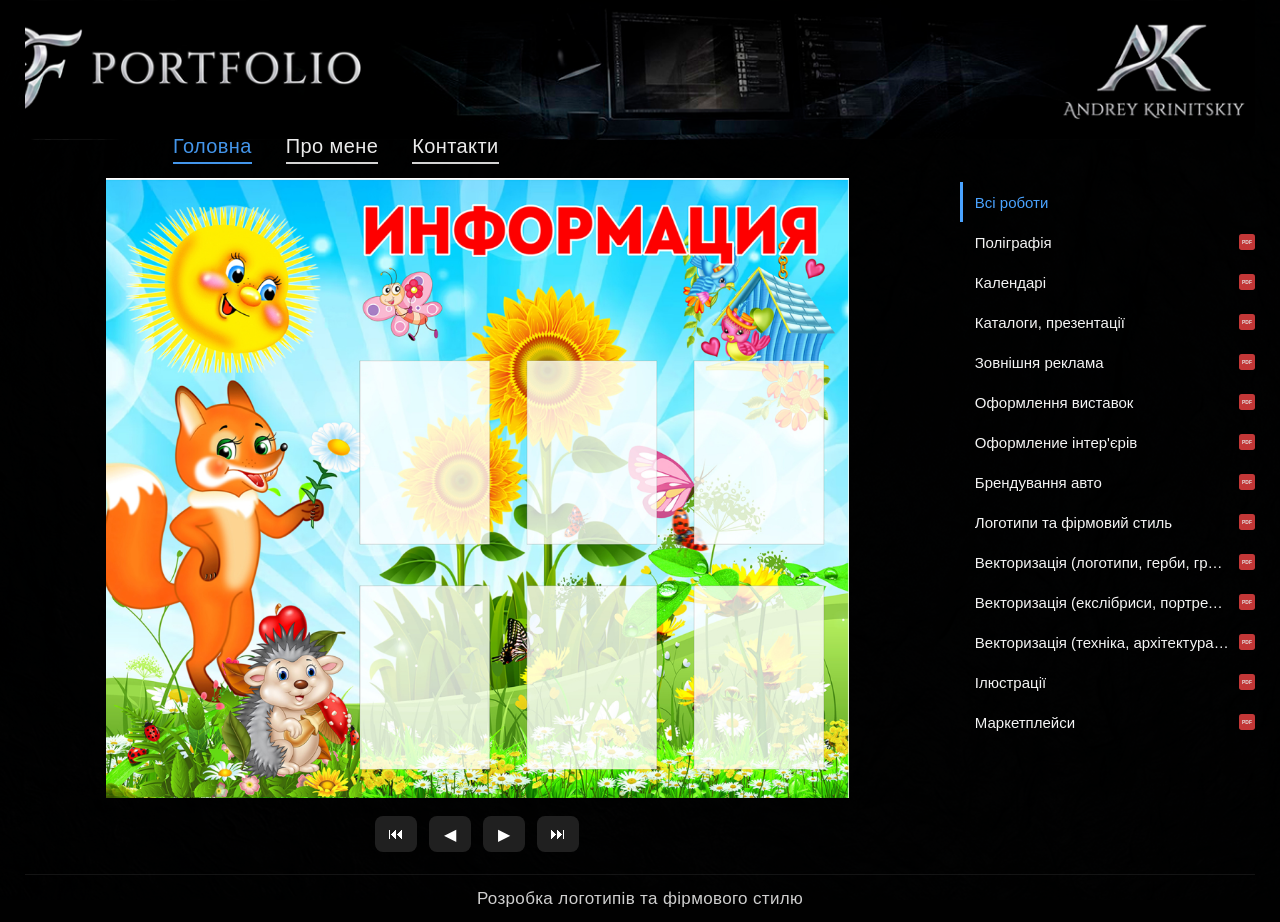
<file: index.html>
<!DOCTYPE html>
<html lang="ru">
<head>
    <meta charset="UTF-8">
    <meta name="viewport" content="width=device-width, initial-scale=1.0">
    <title>Portfolio | Андрій Криницький</title>
    <link rel="stylesheet" href="css/style.css">
    <link rel="icon" href="favicon.ico" sizes="any">
    <link rel="icon" type="image/svg+xml" href="favicon.svg">
    <link rel="apple-touch-icon" href="apple-touch-icon.png">
    <link rel="manifest" href="site.webmanifest">
</head>
<body>

<div class="app">

    <header class="header">
        <nav class="nav" aria-label="Основная навигация">
            <a href="index.html" class="active">Головна</a>
            <a href="about.html">Про мене</a>
            <a href="contacts.html">Контакти</a>
        </nav>
    </header>

    <main class="main">
        <section class="gallery-container">
            <div class="gallery" id="gallery">
                <img id="galleryImage" alt="">
                <div id="galleryEmpty" class="gallery-empty hidden">В галерее пока нет изображений</div>
            </div>

            <div class="gallery-controls">
                <button id="firstBtn" type="button" title="Перша робота">⏮</button>
                <button id="prevBtn" type="button" title="Попередня">◀</button>
                <button id="nextBtn" type="button" title="Наступна">▶</button>
                <button id="lastBtn" type="button" title="Остання">⏭</button>
            </div>
        </section>

        <aside class="sidebar">
            <div id="sections" class="sections"></div>
        </aside>
    </main>

    <section class="message-bar">
        <span id="messageText">Запрошую до мого портфоліо</span>
    </section>

    <div id="viewer" class="viewer hidden">
        <span id="viewerClose">×</span>
        <img id="viewerImage" alt="">
    </div>

</div>

<script src="js/gallery.js"></script>
<script src="js/messages.js"></script>
<script src="js/ui.js"></script>

</body>
</html>
</file>
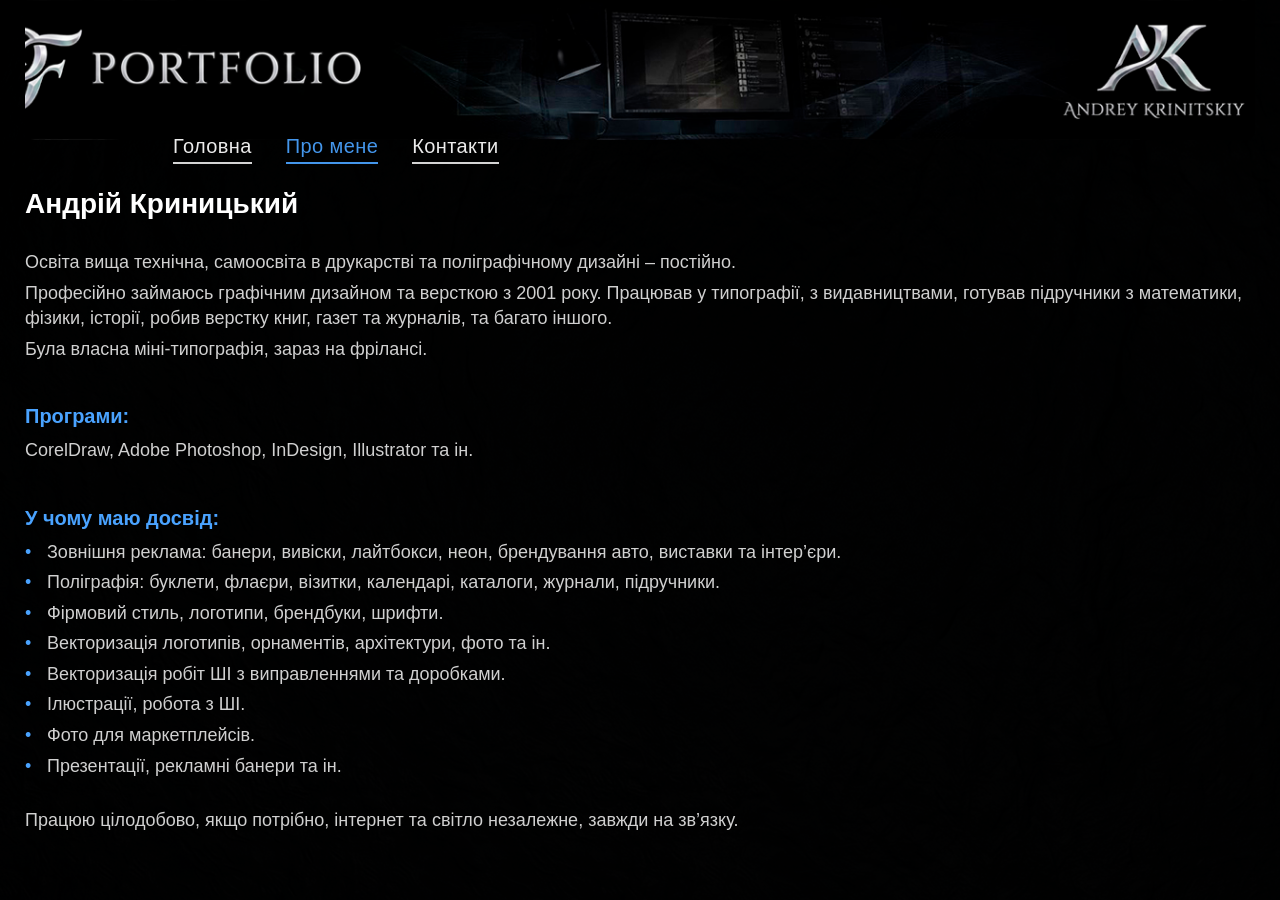
<file: about.html>
<!DOCTYPE html>
<html lang="ru">
<head>
    <meta charset="UTF-8">
    <meta name="viewport" content="width=device-width, initial-scale=1.0">
    <title>Про мене | Portfolio</title>
    <link rel="stylesheet" href="css/style.css">
    <link rel="icon" href="favicon.ico" sizes="any">
    <link rel="icon" type="image/svg+xml" href="favicon.svg">
    <link rel="apple-touch-icon" href="apple-touch-icon.png">
    <link rel="manifest" href="site.webmanifest">
</head>
<body>

<div class="app">

    <header class="header">
        <nav class="nav" aria-label="Основная навигация">
            <a href="index.html">Головна</a>
            <a href="about.html" class="active">Про мене</a>
            <a href="contacts.html">Контакти</a>
        </nav>
    </header>

    <main class="page">
        <div id="pageContent" class="page-content">
            Загрузка...
        </div>
    </main>

</div>

<script src="js/pageText.js"></script>

</body>
</html>
</file>
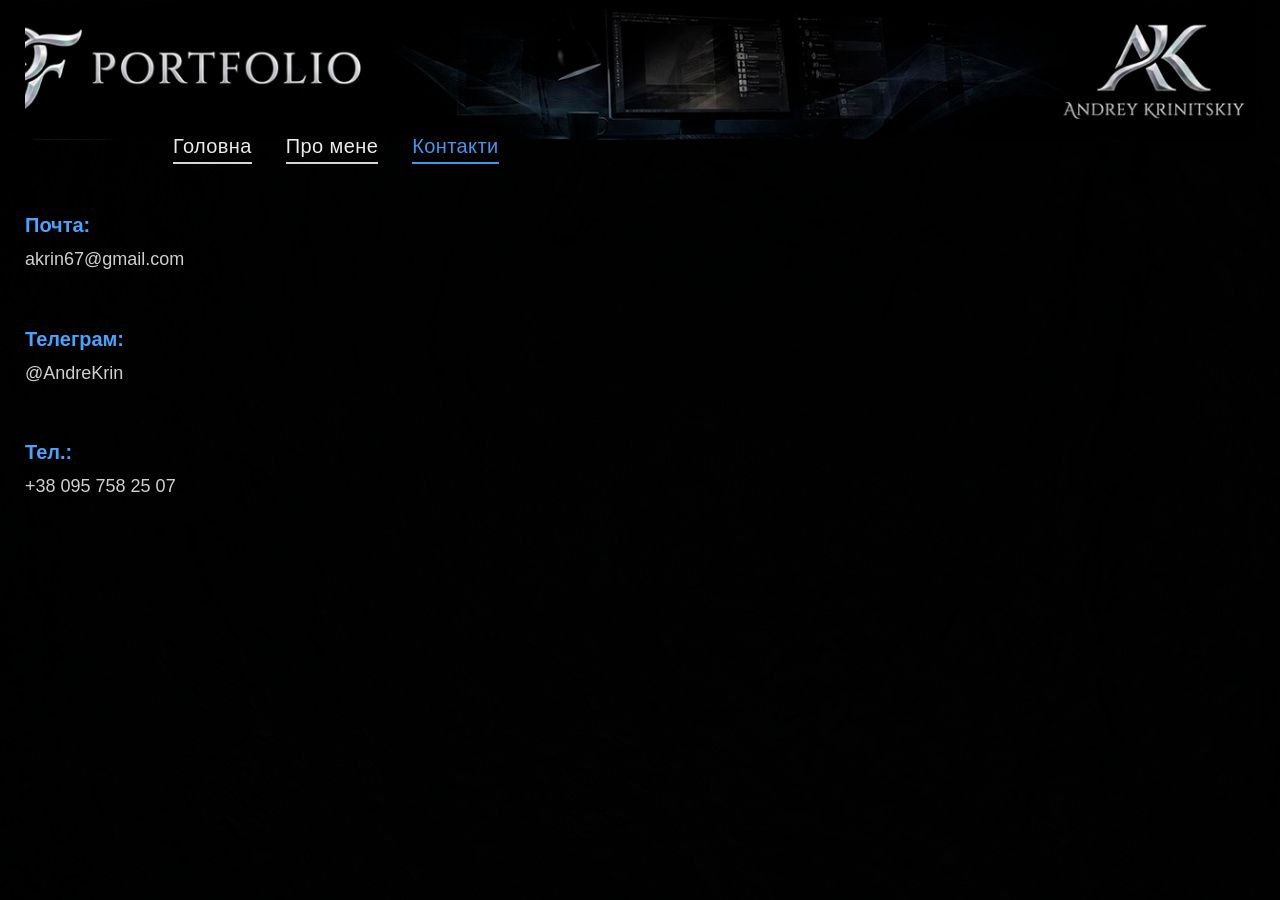
<file: contacts.html>
<!DOCTYPE html>
<html lang="ru">
<head>
    <meta charset="UTF-8">
    <meta name="viewport" content="width=device-width, initial-scale=1.0">
    <title>Контакти | Portfolio</title>
    <link rel="stylesheet" href="css/style.css">
    <link rel="icon" href="favicon.ico" sizes="any">
    <link rel="icon" type="image/svg+xml" href="favicon.svg">
    <link rel="apple-touch-icon" href="apple-touch-icon.png">
    <link rel="manifest" href="site.webmanifest">
</head>
<body>

<div class="app">

    <header class="header">
        <nav class="nav" aria-label="Основная навигация">
            <a href="index.html">Головна</a>
            <a href="about.html">Про мене</a>
            <a href="contacts.html" class="active">Контакти</a>
        </nav>
    </header>

    <main class="page">
        <div id="pageContent" class="page-content">
            Загрузка...
        </div>
    </main>

</div>

<script src="js/pageText.js"></script>

</body>
</html>
</file>
<file: css/style.css>
/* ===================================================================
   PORTFOLIO v1.0.2
   =================================================================== */

*,
*::before,
*::after{
    margin:0;
    padding:0;
    box-sizing:border-box;
}

:root{
    --bg:rgb(1,1,1);
    --text:#f4f4f4;
    --gray:#b5b5b5;
    --accent:#4AA3FF;
    --pdf:#d93e3e;
    --radius:10px;
    --speed:.18s;
}

html{
    min-height:100%;
}

body{
    min-height:100%;
    background:var(--bg);
    color:var(--text);
    font-family:"Segoe UI", Tahoma, Arial, sans-serif;
    overflow-x:hidden;
}

body::before{
    content:"";
    position:fixed;
    inset:0;
    background:url("../images/texture.png") repeat;
    opacity:.04;
    pointer-events:none;
    z-index:-1;
}

.app{
    width:calc(100% - 50px);
    max-width:1850px;
    margin:auto;
}

/* HEADER */

.header{
    height:140px;
    background:url("../images/header.jpg") center center no-repeat;
    background-size:cover;
    border-radius:0 0 10px 10px;
    margin-bottom:38px;
    position:relative;
}

.nav{
    position:absolute;
    left: 148px;
    top:135px;
    display:flex;
    gap:34px;
    z-index:10;
}

.nav a{
    position:relative;
    display:inline-block;
    padding-bottom:6px;
    color:#ffffff;
    text-decoration:none;
    font-size:20px;
    font-weight:500;
    letter-spacing:.02em;
    transition:.18s;
    opacity:.92;
}

.nav a::after{
    content:"";
    position:absolute;
    left:0;
    right:0;
    bottom:0;
    height:2px;
    background:#ffffff;
    opacity:.9;
    transition:.18s;
}

.nav a:hover,
.nav a.active{
    color:var(--accent);
}

.nav a:hover::after,
.nav a.active::after{
    background:var(--accent);
    opacity:1;
}

/* MAIN */

.main{
    display:grid;
    grid-template-columns:minmax(0,76%) minmax(260px,24%);
    gap:30px;
}

.gallery-container{
    display:flex;
    flex-direction:column;
}

.gallery{
    height:620px;
    background:transparent;
    border:none;
    outline:none;
    border-radius:10px;
    overflow:hidden;
    display:flex;
    justify-content:center;
    align-items:center;
    position:relative;
    box-shadow:none;
}

.gallery img{
    width:100%;
    height:100%;
    object-fit:contain;
    user-select:none;
    cursor:pointer;
    opacity:1;
    transition:opacity .18s ease;
    -webkit-user-drag:none;
    -webkit-touch-callout:none;
}
.gallery img:not([src]),
.gallery img[src=""]{
    display:none;
}

.gallery img.fade{
    opacity:0;
}

.gallery-empty{
    position:absolute;
    background:transparent;
    inset:0;
    display:flex;
    align-items:center;
    justify-content:center;
    color:#999;
    font-size:18px;
    letter-spacing:.03em;
}

/* CONTROLS */

.gallery-controls{
    display:flex;
    justify-content:center;
    gap:12px;
    margin-top:18px;
}

.gallery-controls button{
    width:42px;
    height:36px;
    border:none;
    border-radius:8px;
    background:#202020;
    color:#ffffff;
    font-size:16px;
    cursor:pointer;
    transition:var(--speed);
}

.gallery-controls button:hover{
    background:var(--accent);
}

.gallery-controls button:active{
    transform:scale(.97);
}

.gallery-controls button:disabled{
    opacity:.35;
    cursor:default;
    background:#202020;
}

/* RIGHT COLUMN */

.sidebar{
    padding:4px 0;
}

.section-title{
    display:none;
}

.sections{
    display:flex;
    flex-direction:column;
}

.section{
    display:flex;
    align-items:center;
    justify-content:space-between;
    height:40px;
    padding-left:12px;
    border-left:3px solid transparent;
    cursor:pointer;
    transition:var(--speed);
}

.section:hover,
.section.active{
    color:var(--accent);
    border-left-color:var(--accent);
}

.section-name{
    flex:1;
    font-size:15px;
    white-space:nowrap;
    overflow:hidden;
    text-overflow:ellipsis;
}

.section-pdf{
    position:relative;
    display:flex;
    align-items:center;
    justify-content:center;
    width:16px;
    height:16px;
    margin-left:10px;
    opacity:.9;
    cursor:pointer;
    transition:var(--speed);
}

.section-pdf img{
    width:16px;
    height:16px;
    display:block;
}

.section-pdf:hover{
    transform:scale(1.1);
    opacity:1;
}

.section-pdf::after{
    content:"Скачати PDF";
    position:absolute;
    right:24px;
    top:50%;
    transform:translateY(-50%);
    padding:5px 10px;
    background:#222;
    color:#ddd;
    font-size:12px;
    border-radius:6px;
    white-space:nowrap;
    opacity:0;
    pointer-events:none;
    transition:var(--speed);
}

.section-pdf:hover::after{
    opacity:1;
}

/* MESSAGE BAR */

.message-bar{
    margin-top:22px;
    height:48px;
    display:flex;
    justify-content:center;
    align-items:center;
    border-top:1px solid rgba(255,255,255,.08);
}

#messageText{
    font-size:17px;
    color:#cfcfcf;
    letter-spacing:.02em;
    opacity:1;
    transition:opacity .3s;
}

#messageText.fade{
    opacity:0;
}

/* VIEWER */

.viewer{
    position:fixed;
    inset:0;
    background:rgba(0,0,0,.88);
    display:flex;
    justify-content:center;
    align-items:center;
    z-index:9999;
    backdrop-filter:blur(2px);
}

.viewer.hidden{
    display:none;
}

.viewer img{
    max-width:95vw;
    max-height:94vh;
    object-fit:contain;
    border-radius:10px;
    box-shadow:0 0 40px rgba(0,0,0,.5);
}

#viewerClose{
    position:absolute;
    top:20px;
    right:28px;
    color:white;
    font-size:42px;
    cursor:pointer;
    transition:var(--speed);
    user-select:none;
}

#viewerClose:hover{
    color:var(--accent);
}

/* STATIC PAGES */

.page{
    max-width:900px;
    padding:60px 0;
}

.page h1{
    font-size:36px;
    margin-bottom:20px;
}

.page p{
    color:#cfcfcf;
    font-size:18px;
}

/* HELPERS */

.hidden{
    display:none !important;
}

::selection{
    background:var(--accent);
    color:white;
}

button:focus,
a:focus{
    outline:none;
}

a{
    color:inherit;
}

a:hover{
    text-decoration:none;
}

/* SCROLLBAR */

::-webkit-scrollbar{
    width:10px;
}

::-webkit-scrollbar-track{
    background:#111;
}

::-webkit-scrollbar-thumb{
    background:#3a3a3a;
    border-radius:20px;
}

::-webkit-scrollbar-thumb:hover{
    background:#565656;
}

/* RESPONSIVE */

@media (max-width:1200px){
    .main{
        grid-template-columns:1fr;
    }

    .sidebar{
        margin-top:25px;
    }
}

@media (max-width:900px){
    .app{
        width:calc(100% - 20px);
    }

    .header{
        height:110px;
    }

    .nav{
        left:20px;
        top:70px;
        gap:18px;
    }

    .gallery{
        height:420px;
    }

    .gallery-controls button{
        width:38px;
        height:34px;
        font-size:14px;
    }

    .message-bar{
        height:44px;
    }
}

.page{
    max-width:1400px;
    margin:0 auto;
    padding:10px 0 40px;
}

.page-content h1{

    font-size:28px;
    font-weight:600;
    color:#ffffff;

    margin-bottom:18px;

}

.page-content h2{

    font-size:20px;
    font-weight:600;

    color:var(--accent);

    margin-top:26px;
    margin-bottom:10px;

}

.page-content p{

    font-size:18px;

    line-height:1.42;

    color:#d0d0d0;

    margin-bottom:5px;

}

.page-list-item{
    position:relative;
    padding-left:22px;
}

.page-list-item::before{
    content:"•";
    position:absolute;
    left:0;
    color:var(--accent);
}

.page-space{

    height:12px;

}
}
</file>
